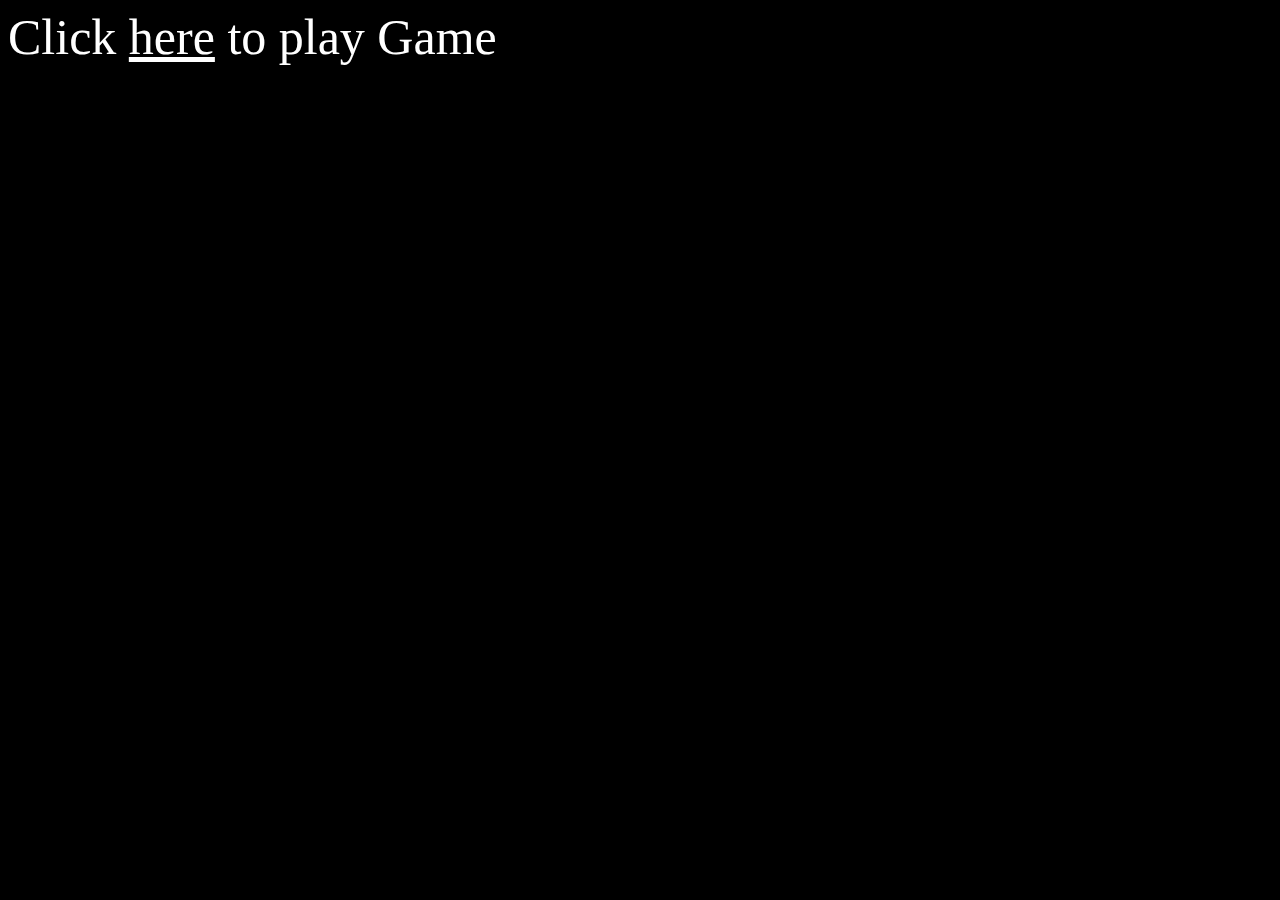
<file: indexTask2.html>
<!DOCTYPE html>
<html>
<head>
	<title></title>
	<style type="text/css">
		body{
			background-color: black;
		}
		a{
			text-align: center;
			color: white;
			padding: 0 auto;
			font-size: 50px;
		}
		span{
			color: white;
			font-size: 50px;
		}
	</style>
</head>
<body>
	<span>Click <a href="Task2.html">here</a> to play Game</span>

</body>
</html>
</file>
